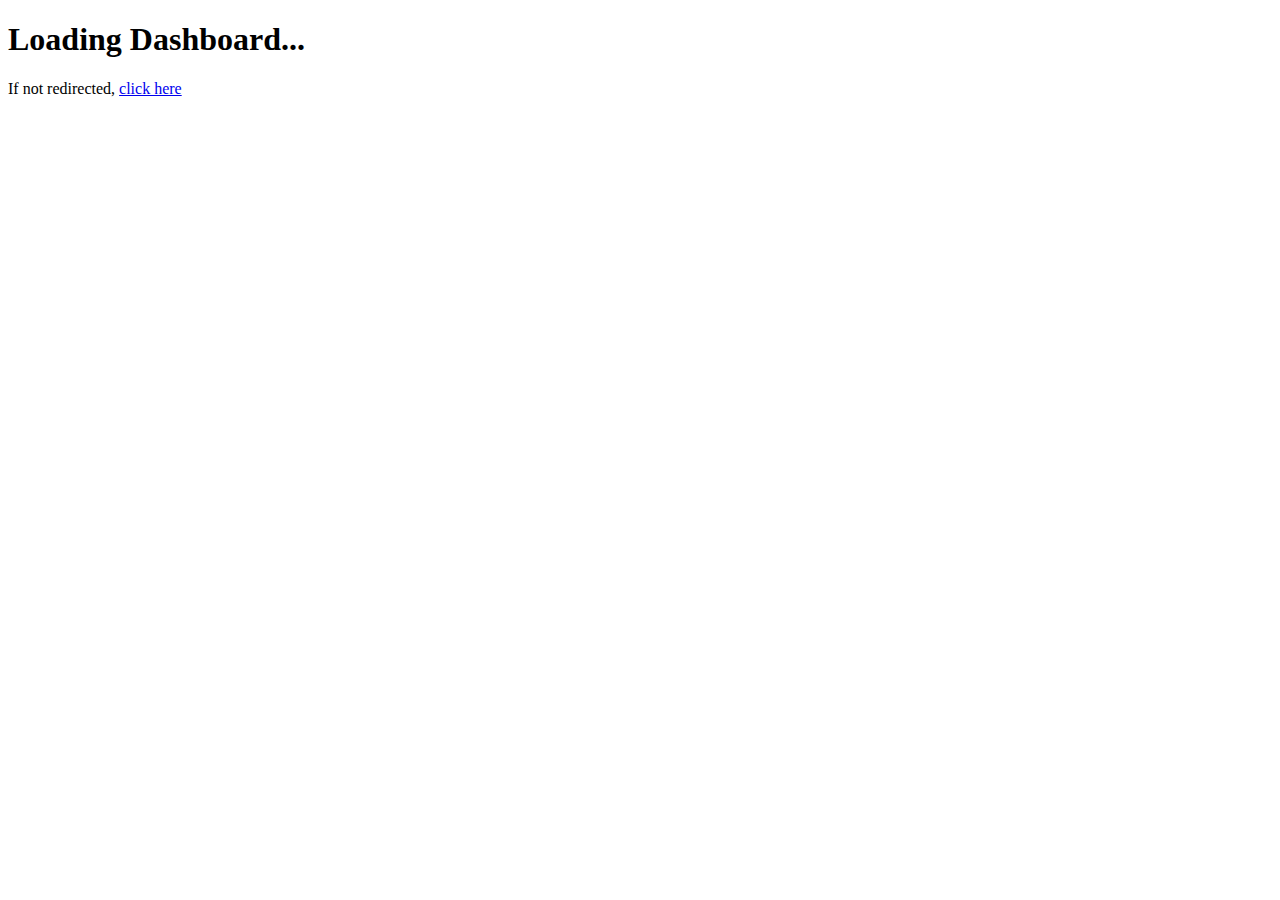
<file: M_dash/masgcp/home.html>
<!DOCTYPE html>
<html>

<head>
    <meta charset="UTF-8">
    <title>Dashboard Redirect</title>
    <script>
        // Auto redirect to main dashboard
        setTimeout(function () {
            window.location.href = 'index.html';
        }, 1000);
    </script>
</head>

<body>
    <h1>Loading Dashboard...</h1>
    <p>If not redirected, <a href="index.html">click here</a></p>
</body>

</html>
</file>
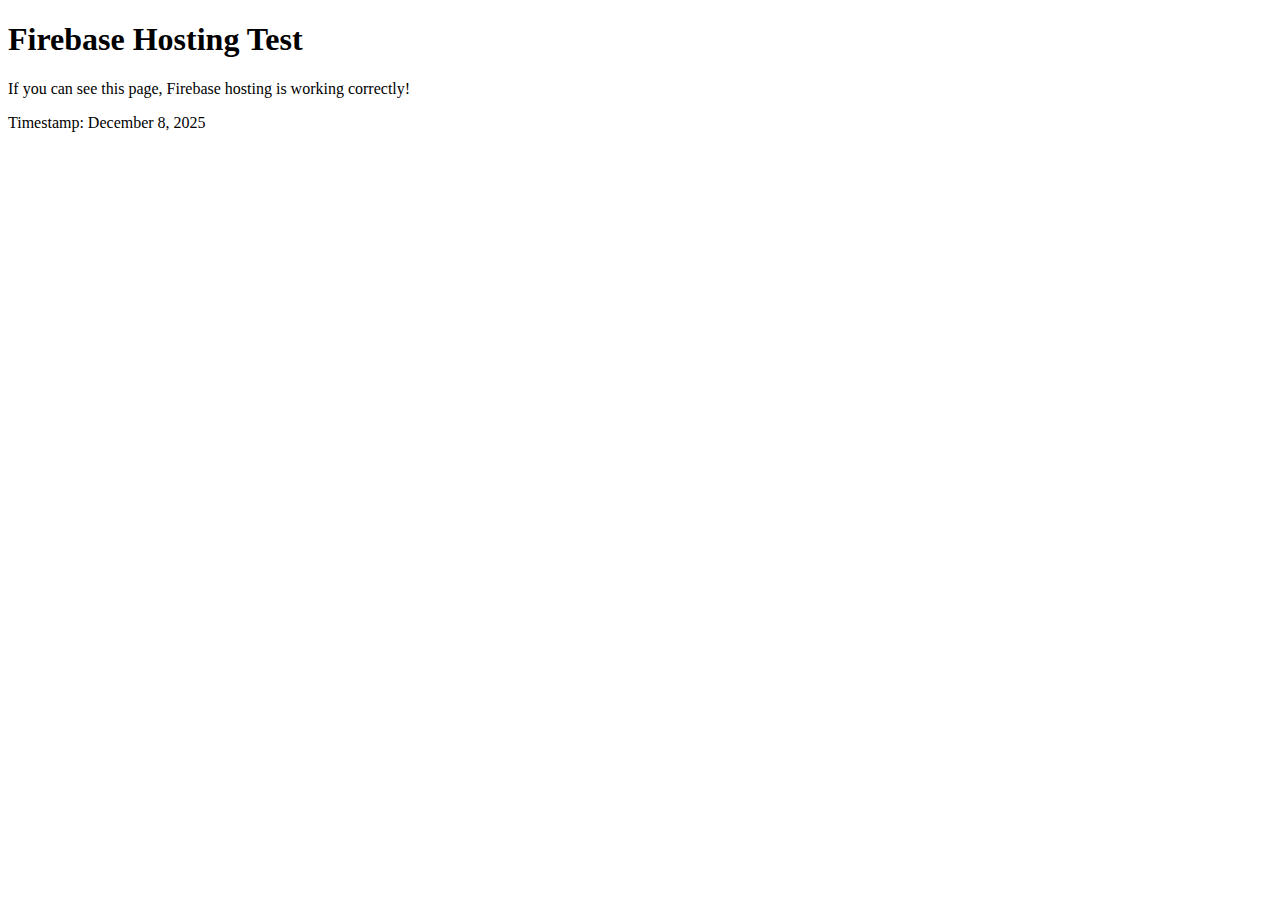
<file: M_dash/masgcp/test.html>
<!DOCTYPE html>
<html>

<head>
    <title>Test Page</title>
</head>

<body>
    <h1>Firebase Hosting Test</h1>
    <p>If you can see this page, Firebase hosting is working correctly!</p>
    <p>Timestamp: December 8, 2025</p>
</body>

</html>
</file>
